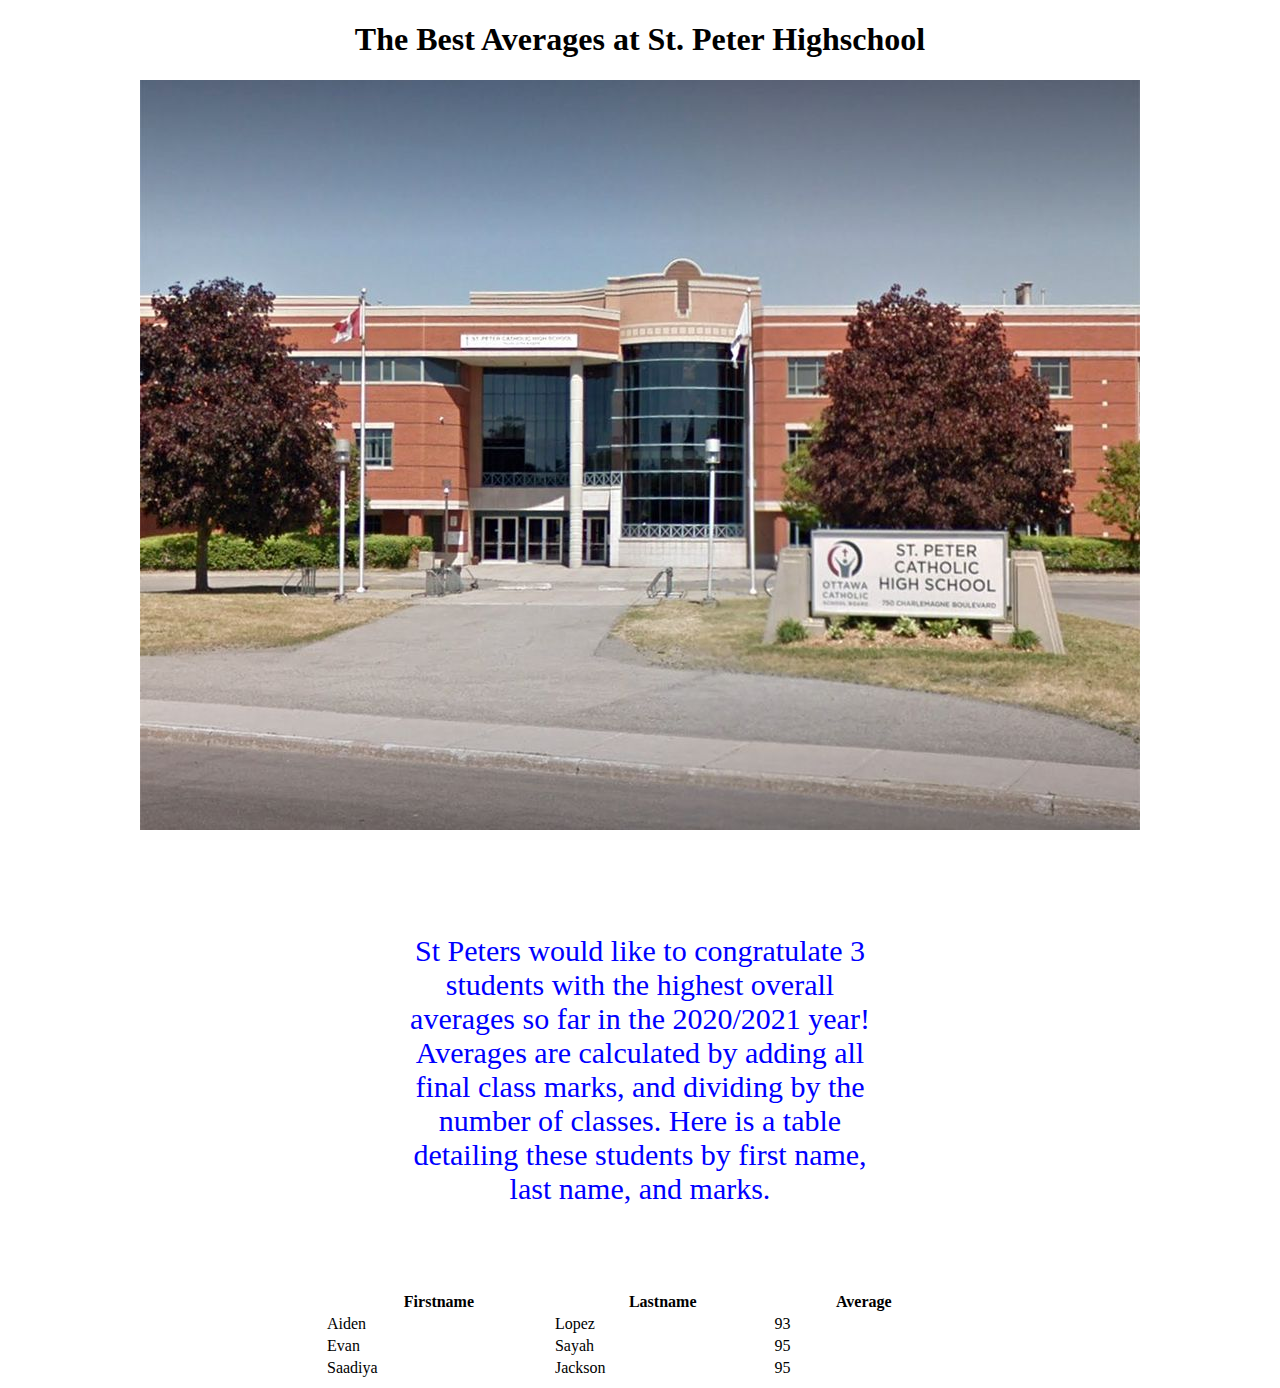
<file: index.html>
<!DOCTYPE html>
<html>
  <head>
    <style>
      #paragraph {
        color: blue;
        font-size:30px;
      }
    </style>
    <meta charset="utf-8">
    <meta name="viewport" content="width=device-width">
    <title>St. Peters Averages (UNIT-2-06)</title>
    <link href="style.css" rel="stylesheet" type="text/css" />
  </head>
  <body>
    <center>
    <h1>The Best Averages at St. Peter Highschool</h1>
    <img src="./Images/stpeters.jpg" id="stpeters" alt="A picture of St. Peters Highschool">
    <p id="paragraph">St Peters would like to congratulate 3 students with the highest overall averages so far in the 2020/2021 year! Averages are calculated by adding all final class marks, and dividing by the number of classes. Here is a table detailing these students by first name, last name, and marks. </p>
      </center>
      <br>
      <br>
      <br>
  <center>
    <table style="width:50%" id="table">
  <tr>
    <th>Firstname</th>
    <th>Lastname</th>
    <th>Average</th>
  </tr>
  <tr>
    <td>Aiden</td>
    <td>Lopez</td>
    <td>93</td>
  </tr>
  <tr>
    <td>Evan</td>
    <td>Sayah</td>
    <td>95</td>
  </tr>
  <tr>
    <td>Saadiya</td>
    <td>Jackson</td>
    <td>95</td>
  </tr>
</table>
</center>
  </body>
</html>
</file>
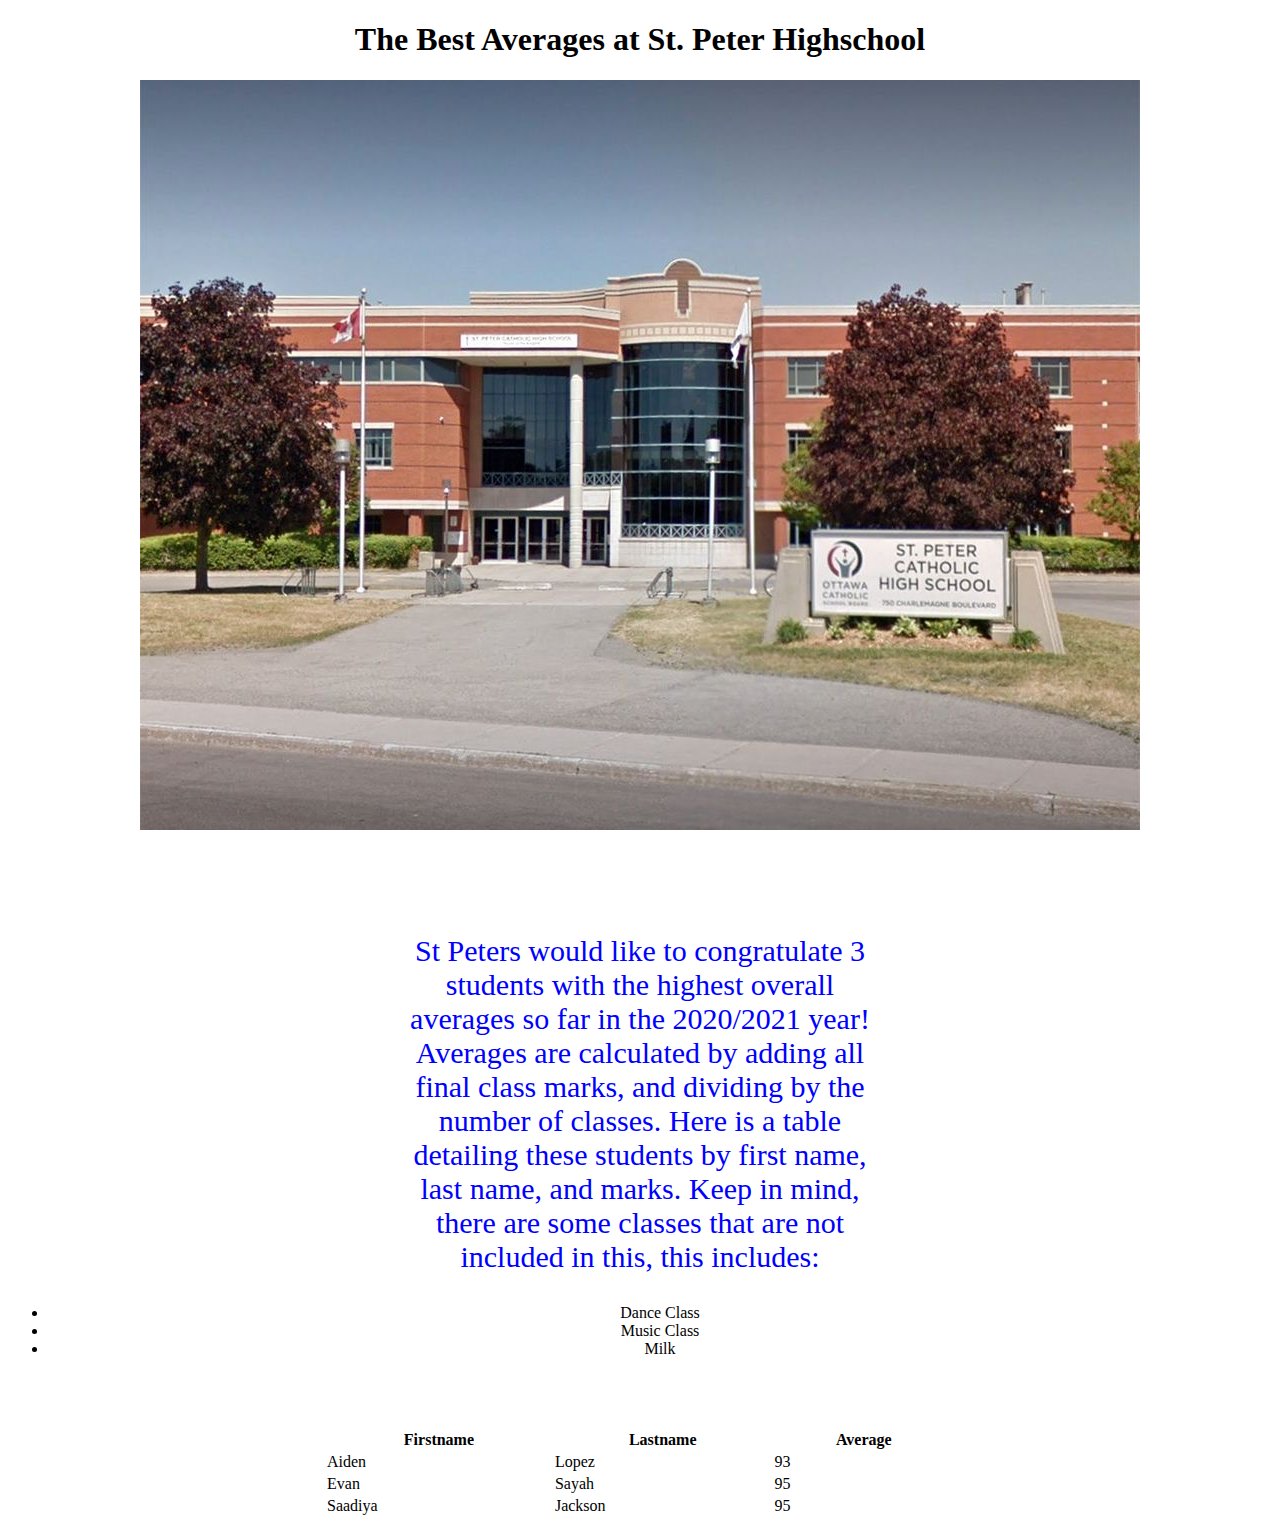
<file: index2.html>
<!DOCTYPE html>
<html>
  <head>
    <style>
      #paragraph {
        color: blue;
        font-size:30px;
      }
    </style>
    <meta charset="utf-8">
    <meta name="viewport" content="width=device-width">
    <title>St. Peters Averages (UNIT-2-06)</title>
    <link href="style.css" rel="stylesheet" type="text/css" />
  </head>
  <body>
    <center>
    <div class="intro">
    <h1>The Best Averages at St. Peter Highschool</h1>
    <img src="./Images/stpeters.jpg" id="stpeters" alt="A picture of St. Peters Highschool">
    <p id="paragraph">St Peters would like to congratulate 3 students with the highest overall averages so far in the 2020/2021 year! Averages are calculated by adding all final class marks, and dividing by the number of classes. Here is a table detailing these students by first name, last name, and marks. Keep in mind, there are some classes that are not included in this, this includes:</p>
  <ul>
  <li>Dance Class</li>
  <li>Music Class</li>
  <li>Milk</li>
  </ul>
  </div>  
    </center>
      <br>
      <br>
      <br>
    <center>
<div class="table">
 <table style="width:50%" id="table">
  <tr>
    <th>Firstname</th>
    <th>Lastname</th>
    <th>Average</th>
  </tr>
  <tr>
    <td>Aiden</td>
    <td>Lopez</td>
    <td>93</td>
  </tr>
  <tr>
    <td>Evan</td>
    <td>Sayah</td>
    <td>95</td>
  </tr>
  <tr>
    <td>Saadiya</td>
    <td>Jackson</td>
    <td>95</td>
  </tr>
</table>
</div>
</center>
  </body>
</html>
</file>
<file: style.css>
p {
  margin-top: 100px;
  margin-bottom: 100x;
  margin-right: 400px;
  margin-left: 400px;
}
</file>
